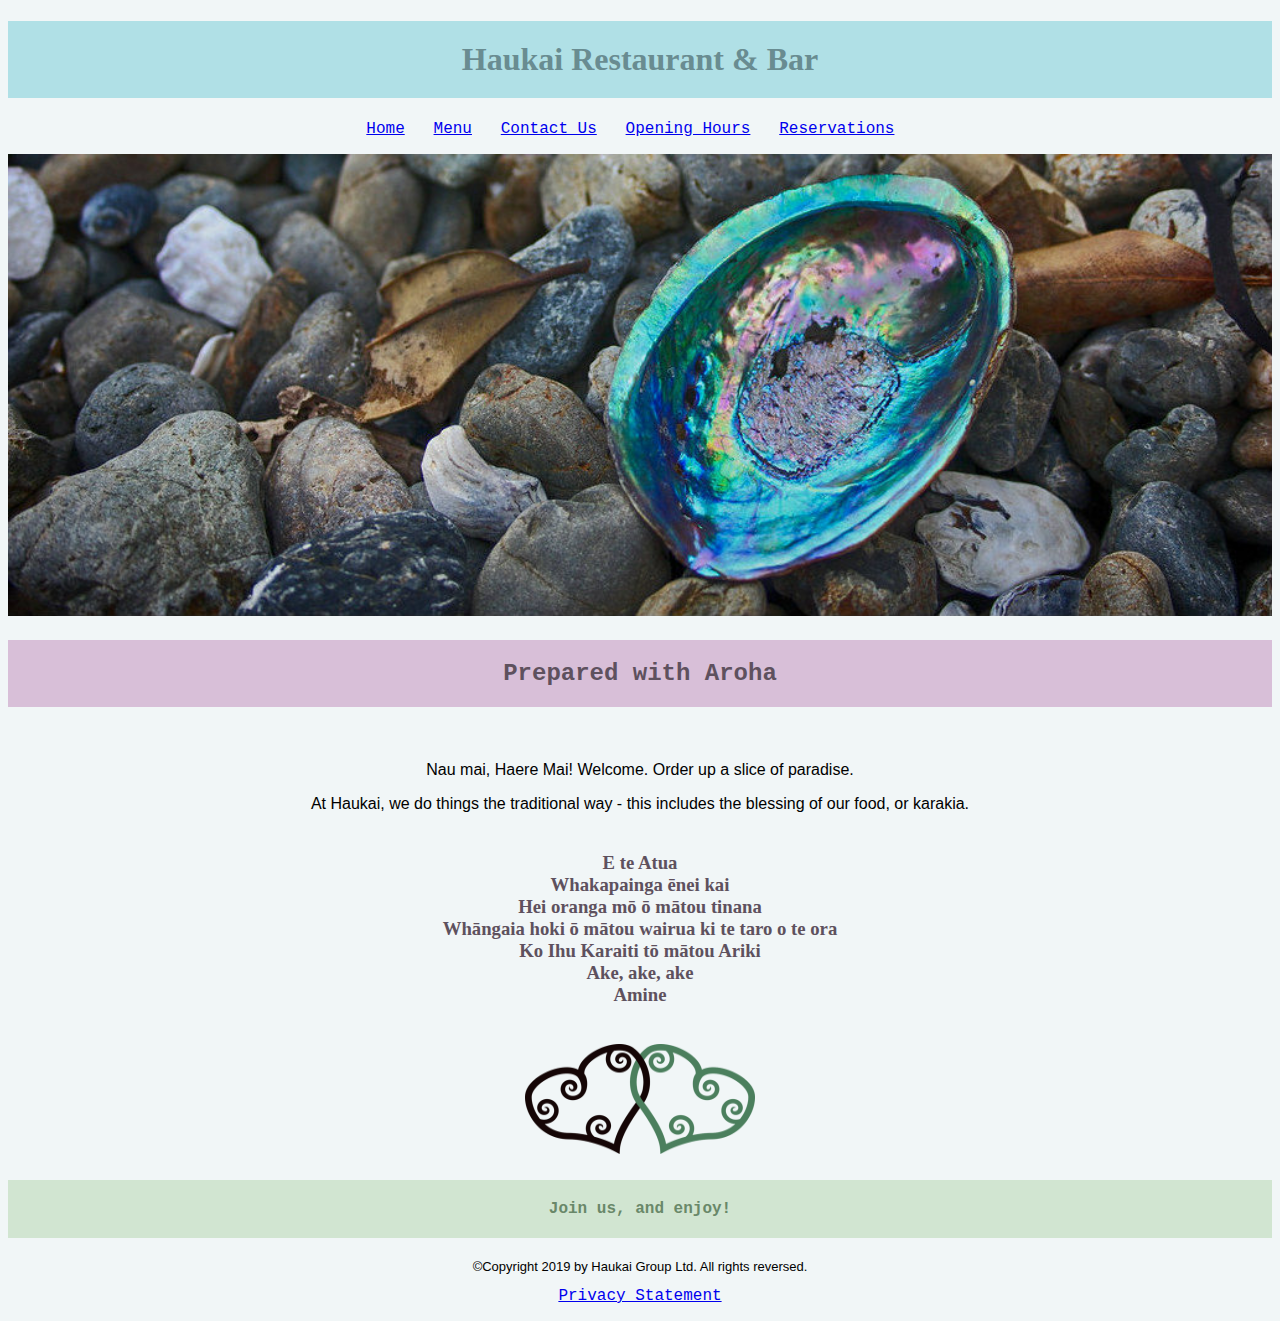
<file: index.html>
<!DOCTYPE html>
<html>
  <head>
    <meta charset="utf-8">
    <meta name="viewport" content="width=device-width, initial-scale=1.0">
    <title>Haukai Restaurant & Bar - Home</title>
    <link rel="stylesheet" href="https://samanthabc.github.io/SamanthaBC.github.io./Styles/style.css">
  </head>
  <body>
    <!-- Header for Haukai Restaurant Home page -->
    <header>
      <h1>Haukai Restaurant & Bar</h1>
    </header>
    <nav>
      <a href="https://samanthabc.github.io/SamanthaBC.github.io./index.html">Home</a> &nbsp;
        <a href="https://samanthabc.github.io/SamanthaBC.github.io./haukaiproject_menu.html">Menu</a> &nbsp;
        <a href="https://samanthabc.github.io/SamanthaBC.github.io./haukaiproject_contact.html">Contact Us</a> &nbsp;
        <a href="https://samanthabc.github.io/SamanthaBC.github.io./haukaiproject_opening.html">Opening Hours</a> &nbsp;
        <a href="https://samanthabc.github.io/SamanthaBC.github.io./haukaiproject_reservation.html">Reservations</a> &nbsp;
    </nav>
    <p>    <img src="https://samanthabc.github.io/SamanthaBC.github.io./Images/paua.jpg"
      alt="Pāua shell on a bed of rocks" width="100%">
    </p>
    <!-- Haukai Restaurant Home page's main content -->
    <main>
      <h2 class="bold">Prepared with Aroha</h2>
      <br>
      <p>Nau mai, Haere Mai! Welcome. Order up a slice of paradise.</p>
      <p>At Haukai, we do things the traditional way - this includes the blessing of our food, or karakia. 
        <p>
       <h3><strong> E te Atua<br>
        Whakapainga ēnei kai<br>
        Hei oranga mō ō mātou tinana<br>
        Whāngaia hoki ō mātou wairua ki te taro o te ora<br>
        Ko Ihu Karaiti tō mātou Ariki<br>
        Ake, ake, ake<br>
         Amine </strong></h3>

    <p><img src="https://samanthabc.github.io/SamanthaBC.github.io./Images/koruhearts1.png"
         alt="Two hearts entwined with koru patterns" class="center" width="230"
         height="110">
        </p>

    <h4>Join us, and enjoy! </h4>

    </main>
    <!-- Haukai Restaurant Home page footer -->
    <footer>
      <p>©Copyright 2019 by Haukai Group Ltd. All rights reversed.</p><p><nav>
        <a href="https://samanthabc.github.io/SamanthaBC.github.io./haukaiproject_privacy.html">Privacy Statement</a></p>
    </footer>
  </body>
</file>
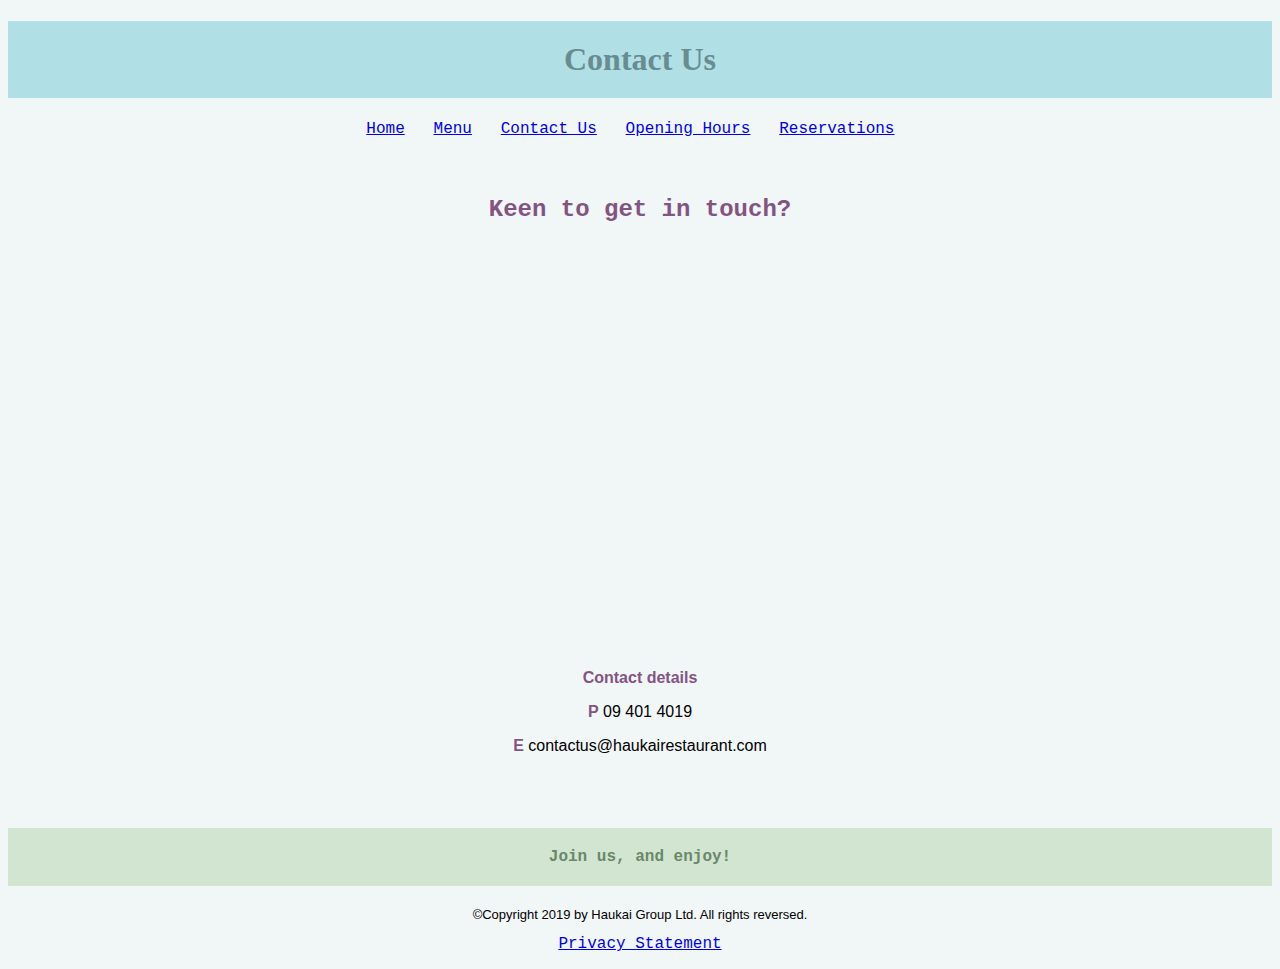
<file: haukaiproject_contact.html>
<!DOCTYPE html>
<html>
  <head>
    <meta charset="utf-8">
    <meta name="viewport" content="width=device-width, initial-scale=1.0">
    <title>Haukai Restaurant & Bar - Contact Us</title>
    <link rel="stylesheet" href="https://samanthabc.github.io/SamanthaBC.github.io./Styles/style.css">
    <!-- Global site tag (gtag.js) - Google Analytics -->
<script async src="https://www.googletagmanager.com/gtag/js?id=UA-158290535-1"></script>
<script>
  window.dataLayer = window.dataLayer || [];
  function gtag(){dataLayer.push(arguments);}
  gtag('js', new Date());

  gtag('config', 'UA-158290535-1');
</script>

  </head>
  <body>
    <!-- Header for Haukai Restaurant Contact page -->
    <header>
      <h1>Contact Us</h1>
    </header>
    <nav>
        <a href="https://samanthabc.github.io/SamanthaBC.github.io./home.html">Home</a> &nbsp;
        <a href="https://samanthabc.github.io/SamanthaBC.github.io./haukaiproject_menu.html">Menu</a> &nbsp;
        <a href="https://samanthabc.github.io/SamanthaBC.github.io./haukaiproject_contact.html">Contact Us</a> &nbsp;
        <a href="https://samanthabc.github.io/SamanthaBC.github.io./haukaiproject_opening.html">Opening Hours</a> &nbsp;
        <a href="https://samanthabc.github.io/SamanthaBC.github.io./haukaiproject_reservation.html">Reservations</a> &nbsp;
    </nav>
    <!-- Haukai Restaurant Contact page's main content -->
    <main>
      <br>
      <h2>Keen to get in touch?</h2>
      <br>
      <p>
        <iframe src="https://www.google.com/maps/embed?pb=!1m18!1m12!1m3!1d11378.882439570214!2d174.16072560924752!3d-35.18610719045851!2m3!1f0!2f0!3f0!3m2!1i1024!2i768!4f13.1!3m3!1m2!1s0x6d0baf52337b76c9%3A0x2a00ef6165e1e080!2sBay%20of%20Islands!5e0!3m2!1sen!2snz!4v1578885991021!5m2!1sen!2snz" 
        max-width="100%"
        height="300"
        style="border:0;"
        allowfullscreen="">
        </iframe></div></div></p>
        <br><br>
        <p><strong class="colour">Contact details</strong></p>
        <p><strong class="colour">P</strong> 09 401 4019 </p>
        <p><strong class="colour">E</strong> contactus@haukairestaurant.com </p>
      </div></div>
    <br>
    <br>
   <h4>Join us, and enjoy! </h4>

    </main>
    <!-- Haukai Restaurant Contact page footer -->
    <footer>
      <p>©Copyright 2019 by Haukai Group Ltd. All rights reversed.</p><p><nav>
        <a href="https://samanthabc.github.io/SamanthaBC.github.io./haukaiproject_privacy.html">Privacy Statement</a></p>
    </footer>
  </body>
</file>
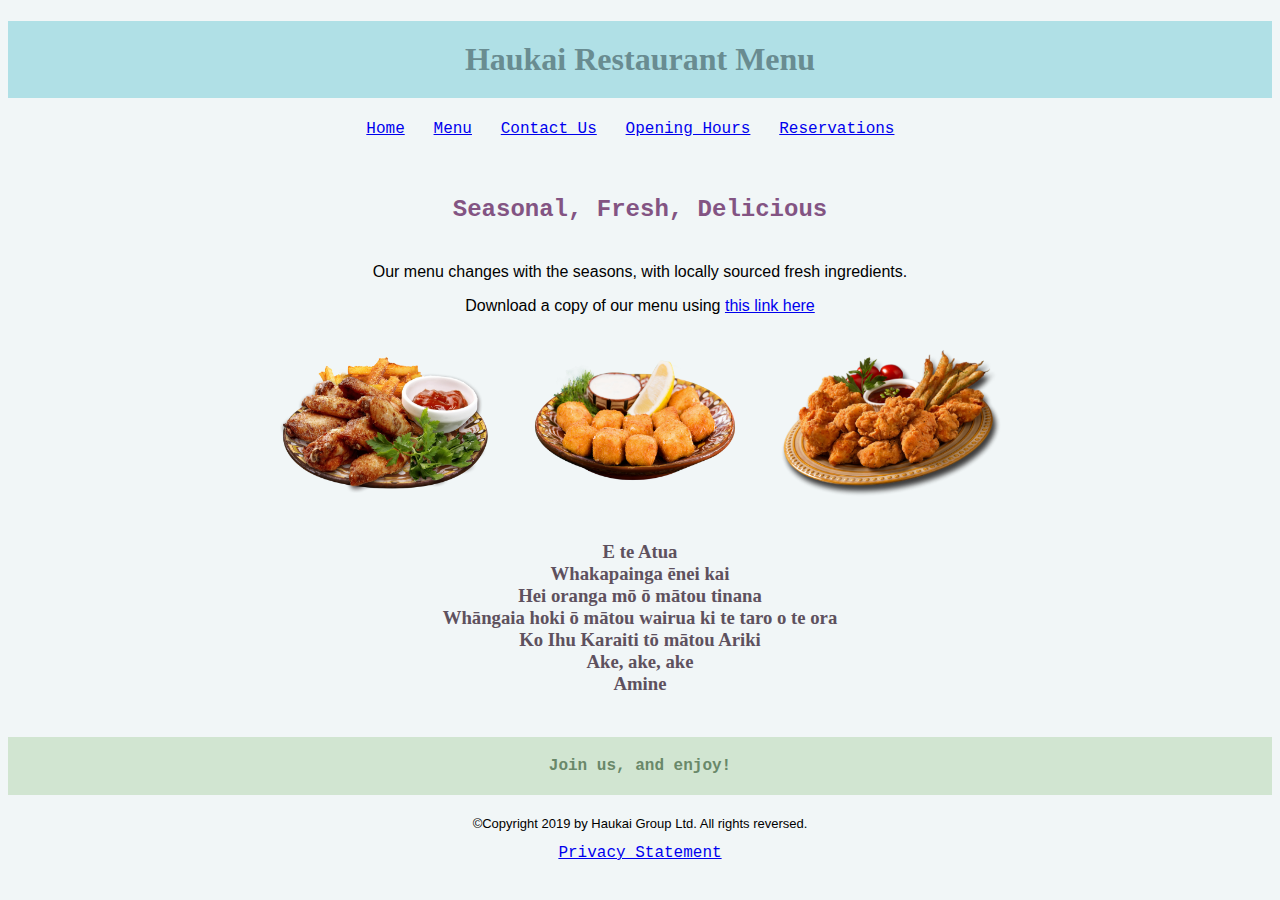
<file: haukaiproject_menu.html>
<!DOCTYPE html>
<html>
  <head>
    <meta charset="utf-8">
    <meta name="viewport" content="width=device-width, initial-scale=1.0">
    <title>Haukai Restaurant & Bar - Menu</title>
    <link rel="stylesheet" href="https://samanthabc.github.io/SamanthaBC.github.io./Styles/style.css">
    <!-- Global site tag (gtag.js) - Google Analytics -->
<script async src="https://www.googletagmanager.com/gtag/js?id=UA-158290535-1"></script>
<script>
  window.dataLayer = window.dataLayer || [];
  function gtag(){dataLayer.push(arguments);}
  gtag('js', new Date());

  gtag('config', 'UA-158290535-1');
</script>

  </head>
  <body>
    <!-- Header for Haukai Restaurant Menu page -->
    <header>
      <h1>Haukai Restaurant Menu</h1>
    </header>
    <nav>
        <a href="https://samanthabc.github.io/SamanthaBC.github.io./home.html">Home</a> &nbsp;
        <a href="https://samanthabc.github.io/SamanthaBC.github.io./haukaiproject_menu.html">Menu</a> &nbsp;
        <a href="https://samanthabc.github.io/SamanthaBC.github.io./haukaiproject_contact.html">Contact Us</a> &nbsp;
        <a href="https://samanthabc.github.io/SamanthaBC.github.io./haukaiproject_opening.html">Opening Hours</a> &nbsp;
        <a href="https://samanthabc.github.io/SamanthaBC.github.io./haukaiproject_reservation.html">Reservations</a> &nbsp;
    </nav>

    <!-- Haukai Restaurant Menu page's main content -->
    <main>
      <br>
      <h2>Seasonal, Fresh, Delicious</h2>
      <p>Our menu changes with the seasons, with locally sourced fresh ingredients.</p>
      <p>Download a copy of our menu using <a type="application/pdf" href=pdf/Haukai_Menu.pdf> this link here </a>
        <br><br>
        <p><img src="https://samanthabc.github.io/SamanthaBC.github.io./Images/chicken.png"
          alt="Plate of chicken drumsticks and a side of fries" class="center" width="220"
          height="150"> &nbsp; &nbsp; &nbsp;
          <img src="https://samanthabc.github.io/SamanthaBC.github.io./Images/fish.png"
          alt="Fish bites in a bowl with lemon wedge and dipping sauce" class="center" width="220"
          height="150"> &nbsp; &nbsp; &nbsp;
         <img src="https://samanthabc.github.io/SamanthaBC.github.io./Images/bites.png"
          alt="Plate of fried chicken bites with dipping sauce" class="center" width="230"
          height="150">
         </p>
       <h3><strong> E te Atua<br>
        Whakapainga ēnei kai<br>
        Hei oranga mō ō mātou tinana<br>
        Whāngaia hoki ō mātou wairua ki te taro o te ora<br>
        Ko Ihu Karaiti tō mātou Ariki<br>
        Ake, ake, ake<br>
         Amine </strong></h3>

    <h4>Join us, and enjoy! </h4>

    </main>
    <!-- Haukai Restaurant Menu page footer -->
    <footer>
      <p>©Copyright 2019 by Haukai Group Ltd. All rights reversed.</p><p><nav>
        <a href="https://samanthabc.github.io/SamanthaBC.github.io./haukaiproject_privacy.html">Privacy Statement</a></p>
    </footer>
  </body>
</file>
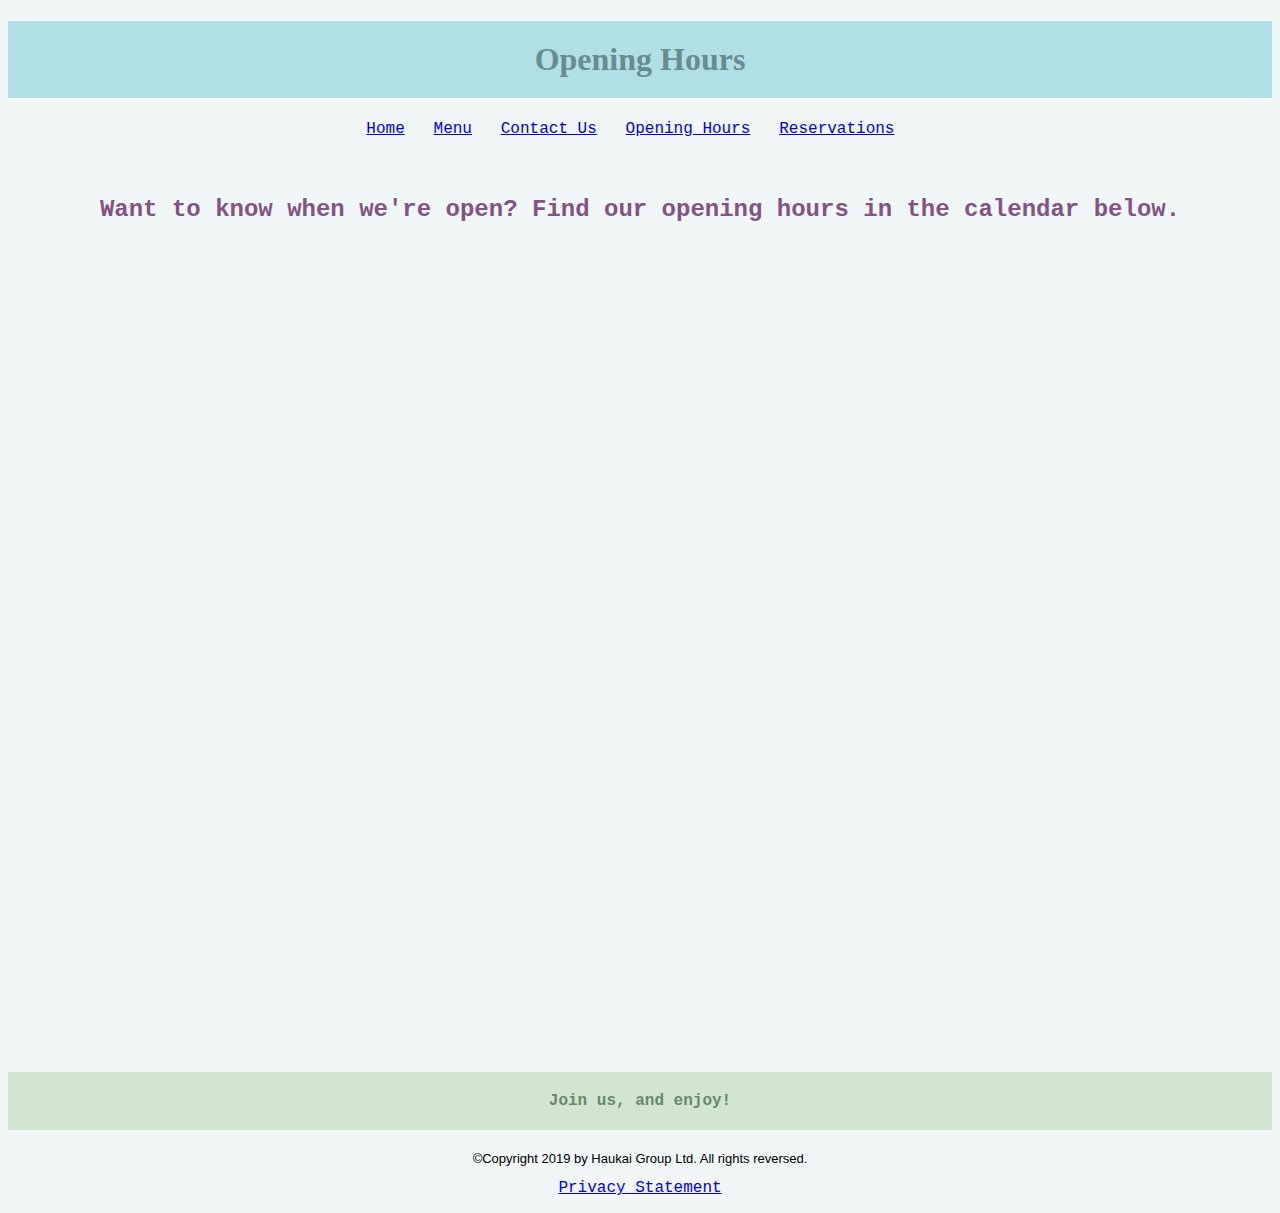
<file: haukaiproject_opening.html>
<!DOCTYPE html>
<html>
  <head>
    <meta charset="utf-8">
    <meta name="viewport" content="width=device-width, initial-scale=1.0">
    <title>Haukai Restaurant & Bar - Opening Hours</title>
    <link rel="stylesheet" href="https://samanthabc.github.io/SamanthaBC.github.io./Styles/style.css">
    <!-- Global site tag (gtag.js) - Google Analytics -->
<script async src="https://www.googletagmanager.com/gtag/js?id=UA-158290535-1"></script>
<script>
  window.dataLayer = window.dataLayer || [];
  function gtag(){dataLayer.push(arguments);}
  gtag('js', new Date());

  gtag('config', 'UA-158290535-1');
</script>

  </head>
  <body>
    <!-- Header for Haukai Restaurant Opening Hours page -->
    <header>
      <h1>Opening Hours</h1>
    </header>
    <nav>
        <a href="https://samanthabc.github.io/SamanthaBC.github.io./home.html">Home</a> &nbsp;
        <a href="https://samanthabc.github.io/SamanthaBC.github.io./haukaiproject_menu.html">Menu</a> &nbsp;
        <a href="https://samanthabc.github.io/SamanthaBC.github.io./haukaiproject_contact.html">Contact Us</a> &nbsp;
        <a href="https://samanthabc.github.io/SamanthaBC.github.io./haukaiproject_opening.html">Opening Hours</a> &nbsp;
        <a href="https://samanthabc.github.io/SamanthaBC.github.io./haukaiproject_reservation.html">Reservations</a> &nbsp;
    </nav>
    <!-- Haukai Restaurant Opening Hours page's main content -->
    <main>
      <br>
      <h2>Want to know when we're open? Find our opening hours in the calendar below.</h2>
       <p> <iframe src="https://calendar.google.com/calendar/embed?height=450&amp;wkst=2&amp;bgcolor=%23bb92c2&amp;ctz=Pacific%2FAuckland&amp;src=MzFiM2Vjamd1bTllNGJ0ajNxNW9uMDZoOGNAZ3JvdXAuY2FsZW5kYXIuZ29vZ2xlLmNvbQ&amp;color=%2370237F&amp;title=Haukai%20Restaurant%20Opening%20Hours&amp;showNav=1&amp;showPrint=0&amp;showTabs=0&amp;showCalendars=1" style="border-width:0" 
        width="100%" height="750">
    </iframe></p>

       <br>

   <h4>Join us, and enjoy! </h4>

    </main>
    <!-- Haukai Restaurant Opening Hours page footer -->
    <footer>
        <p>©Copyright 2019 by Haukai Group Ltd. All rights reversed.</p><p><nav>
            <a href="https://samanthabc.github.io/SamanthaBC.github.io./haukaiproject_privacy.html">Privacy Statement</a></p>
    </footer>
  </body>
</file>
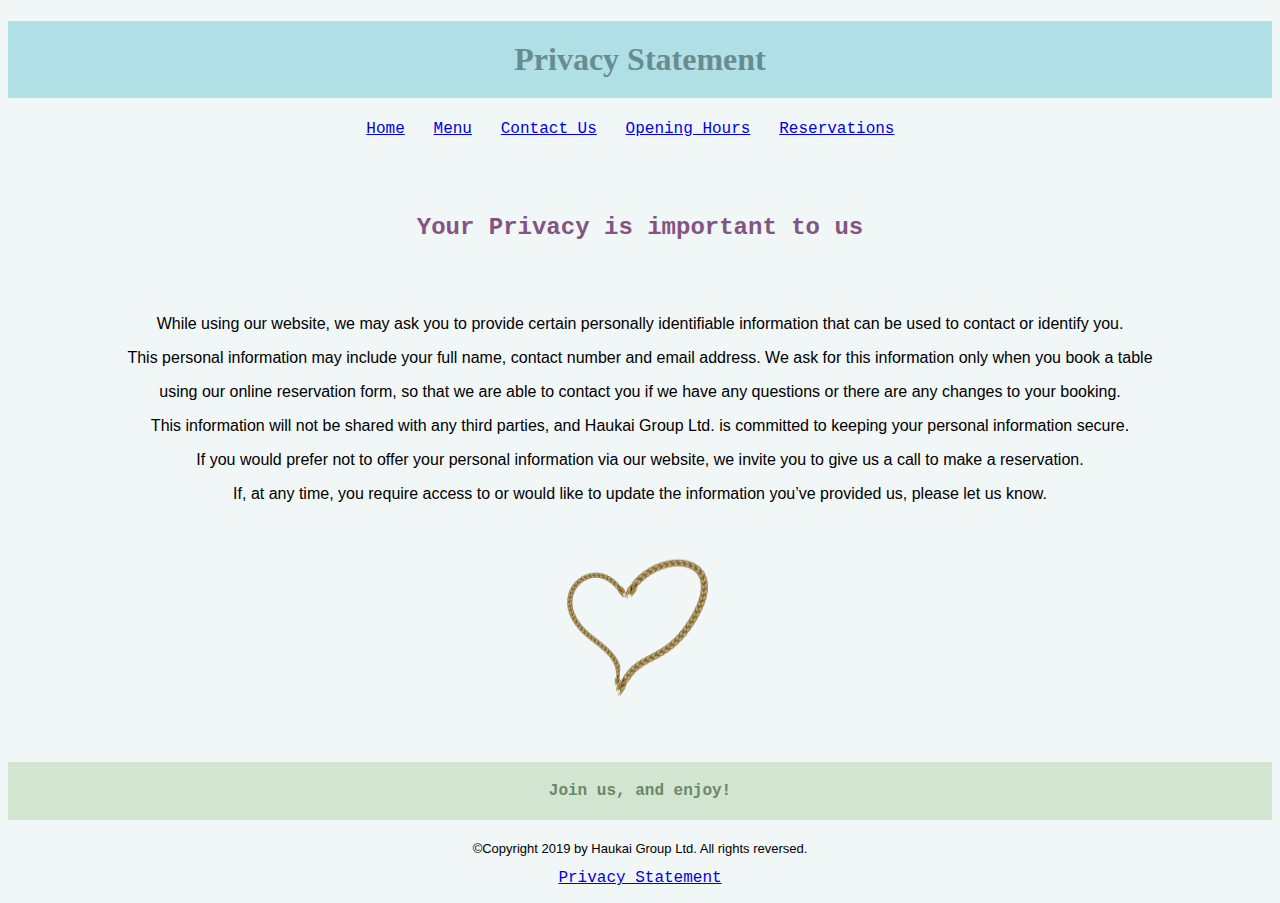
<file: haukaiproject_privacy.html>
<!DOCTYPE html>
<html>
  <head>
    <meta charset="utf-8">
    <meta name="viewport" content="width=device-width, initial-scale=1.0">
    <title>Haukai Restaurant & Bar - Privacy Statement</title>
    <link rel="stylesheet" href="https://samanthabc.github.io/SamanthaBC.github.io./Styles/style.css">
    <!-- Global site tag (gtag.js) - Google Analytics -->
<script async src="https://www.googletagmanager.com/gtag/js?id=UA-158290535-1"></script>
<script>
  window.dataLayer = window.dataLayer || [];
  function gtag(){dataLayer.push(arguments);}
  gtag('js', new Date());

  gtag('config', 'UA-158290535-1');
</script>

  </head>
  <body>
    <!-- Header for Haukai Restaurant Privacy page -->
    <header>
      <h1>Privacy Statement</h1>
    </header>
    <nav>
      <a href="https://samanthabc.github.io/SamanthaBC.github.io./home.html">Home</a> &nbsp;
        <a href="https://samanthabc.github.io/SamanthaBC.github.io./haukaiproject_menu.html">Menu</a> &nbsp;
        <a href="https://samanthabc.github.io/SamanthaBC.github.io./haukaiproject_contact.html">Contact Us</a> &nbsp;
        <a href="https://samanthabc.github.io/SamanthaBC.github.io./haukaiproject_opening.html">Opening Hours</a> &nbsp;
        <a href="https://samanthabc.github.io/SamanthaBC.github.io./haukaiproject_reservation.html">Reservations</a> &nbsp;
    </nav>
    <!-- Haukai Restaurant Home page's main content -->
    <main>
      <br><br>
      <h2>Your Privacy is important to us</h2>
      <br>
      <p> While using our website, we may ask you to provide certain personally identifiable information
          that can be used to contact or identify you.
          <p>This personal information may include your full name,
          contact number and email address. We ask for this information only when you book a table </p>
          <p>using our online reservation form, so that we are able to contact you if we have any questions or there are any changes to your booking. </p>
         <p>This information will not be shared with any third parties, and Haukai Group Ltd. is committed to
          keeping your personal information secure. </p>
         <p>If you would prefer not to offer your personal information
          via our website, we invite you to give us a call to make a reservation. </p>
          <p>If, at any time, you require access to or would like to update the information you’ve provided us, please let us know. </p>
        <br>

    <p><img src="https://samanthabc.github.io/SamanthaBC.github.io./Images/ropeheart.png"
         alt="A length of rope in the shape of a heart" class="center" width="150"
         height="150"> </p>

         <br>

    <h4>Join us, and enjoy! </h4>

    </main>
    <!-- Haukai Restaurant Home page footer -->
    <footer>
        <p>©Copyright 2019 by Haukai Group Ltd. All rights reversed.</p><p><nav>
        <a href="https://samanthabc.github.io/SamanthaBC.github.io./haukaiproject_privacy.html">Privacy Statement</a></p>
    </footer>
  </body>
</file>
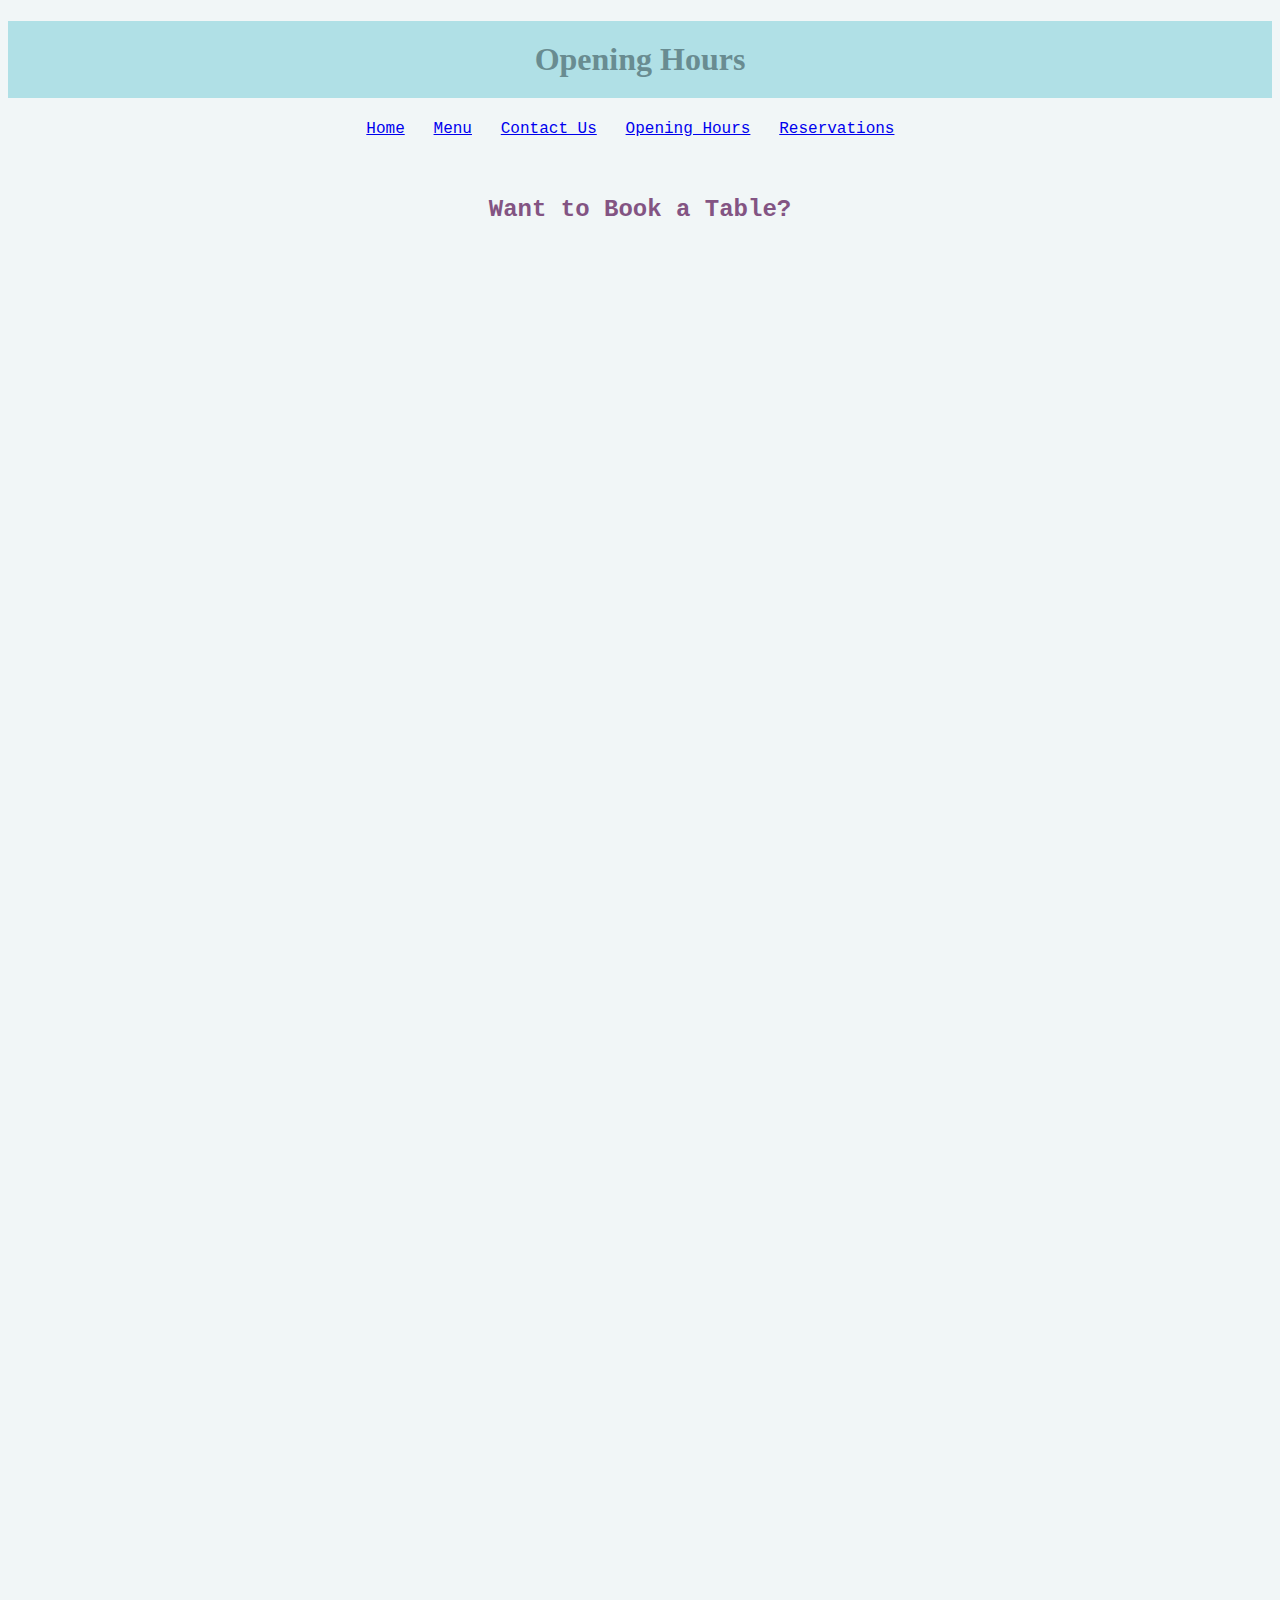
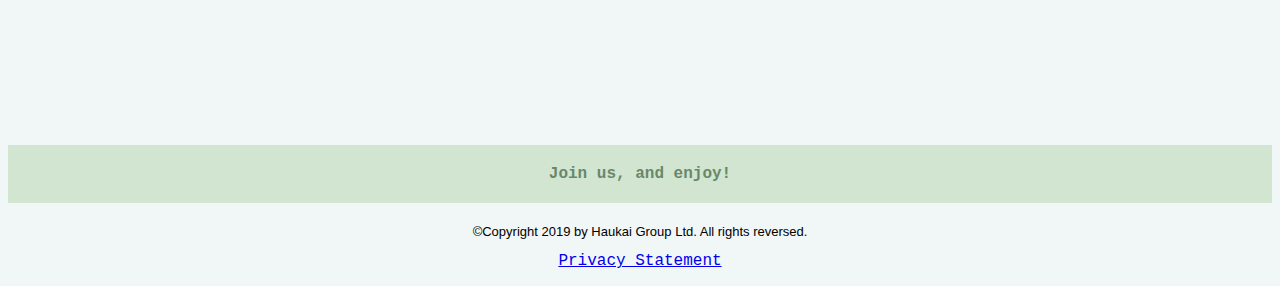
<file: haukaiproject_reservation.html>
<!DOCTYPE html>
<html>
  <head>
    <meta charset="utf-8">
    <meta name="viewport" content="width=device-width, initial-scale=1.0">
    <title>Haukai Restaurant & Bar - Reservations</title>
    <link rel="stylesheet" href="https://samanthabc.github.io/SamanthaBC.github.io./Styles/style.css">
    <!-- Global site tag (gtag.js) - Google Analytics -->
<script async src="https://www.googletagmanager.com/gtag/js?id=UA-158290535-1"></script>
<script>
  window.dataLayer = window.dataLayer || [];
  function gtag(){dataLayer.push(arguments);}
  gtag('js', new Date());

  gtag('config', 'UA-158290535-1');
</script>

  </head>
  <body>
    <!-- Header for Haukai Restaurant Reservation page -->
    <header>
      <h1>Opening Hours</h1>
    </header>
    <nav>
        <a href="https://samanthabc.github.io/SamanthaBC.github.io./home.html">Home</a> &nbsp;
        <a href="https://samanthabc.github.io/SamanthaBC.github.io./haukaiproject_menu.html">Menu</a> &nbsp;
        <a href="https://samanthabc.github.io/SamanthaBC.github.io./haukaiproject_contact.html">Contact Us</a> &nbsp;
        <a href="https://samanthabc.github.io/SamanthaBC.github.io./haukaiproject_opening.html">Opening Hours</a> &nbsp;
        <a href="https://samanthabc.github.io/SamanthaBC.github.io./haukaiproject_reservation.html">Reservations</a> &nbsp;
    </nav>
    <!-- Haukai Restaurant Reservation page's main content -->
    <main>
      <br>
      <h2>Want to Book a Table?</h2>
       <p>
        <iframe src="https://docs.google.com/forms/d/e/1FAIpQLScJ8avar3Gp8_vhmD6Dfg3x_x3-e_Qgb-MNYaYv2PJK4F5MDA/viewform?embedded=true" 
        width="100%"
        height="1423"
        frameborder="0"
        scrolling="no"></iframe></p>

       <br>

    <h4>Join us, and enjoy! </h4>

    </main>
    <!-- Haukai Restaurant Reservation page footer -->
    <footer>
        <p>©Copyright 2019 by Haukai Group Ltd. All rights reversed.</p><p><nav>
            <a href="https://samanthabc.github.io/SamanthaBC.github.io./haukaiproject_privacy.html">Privacy Statement</a></p>
    </footer>
  </body>
</file>
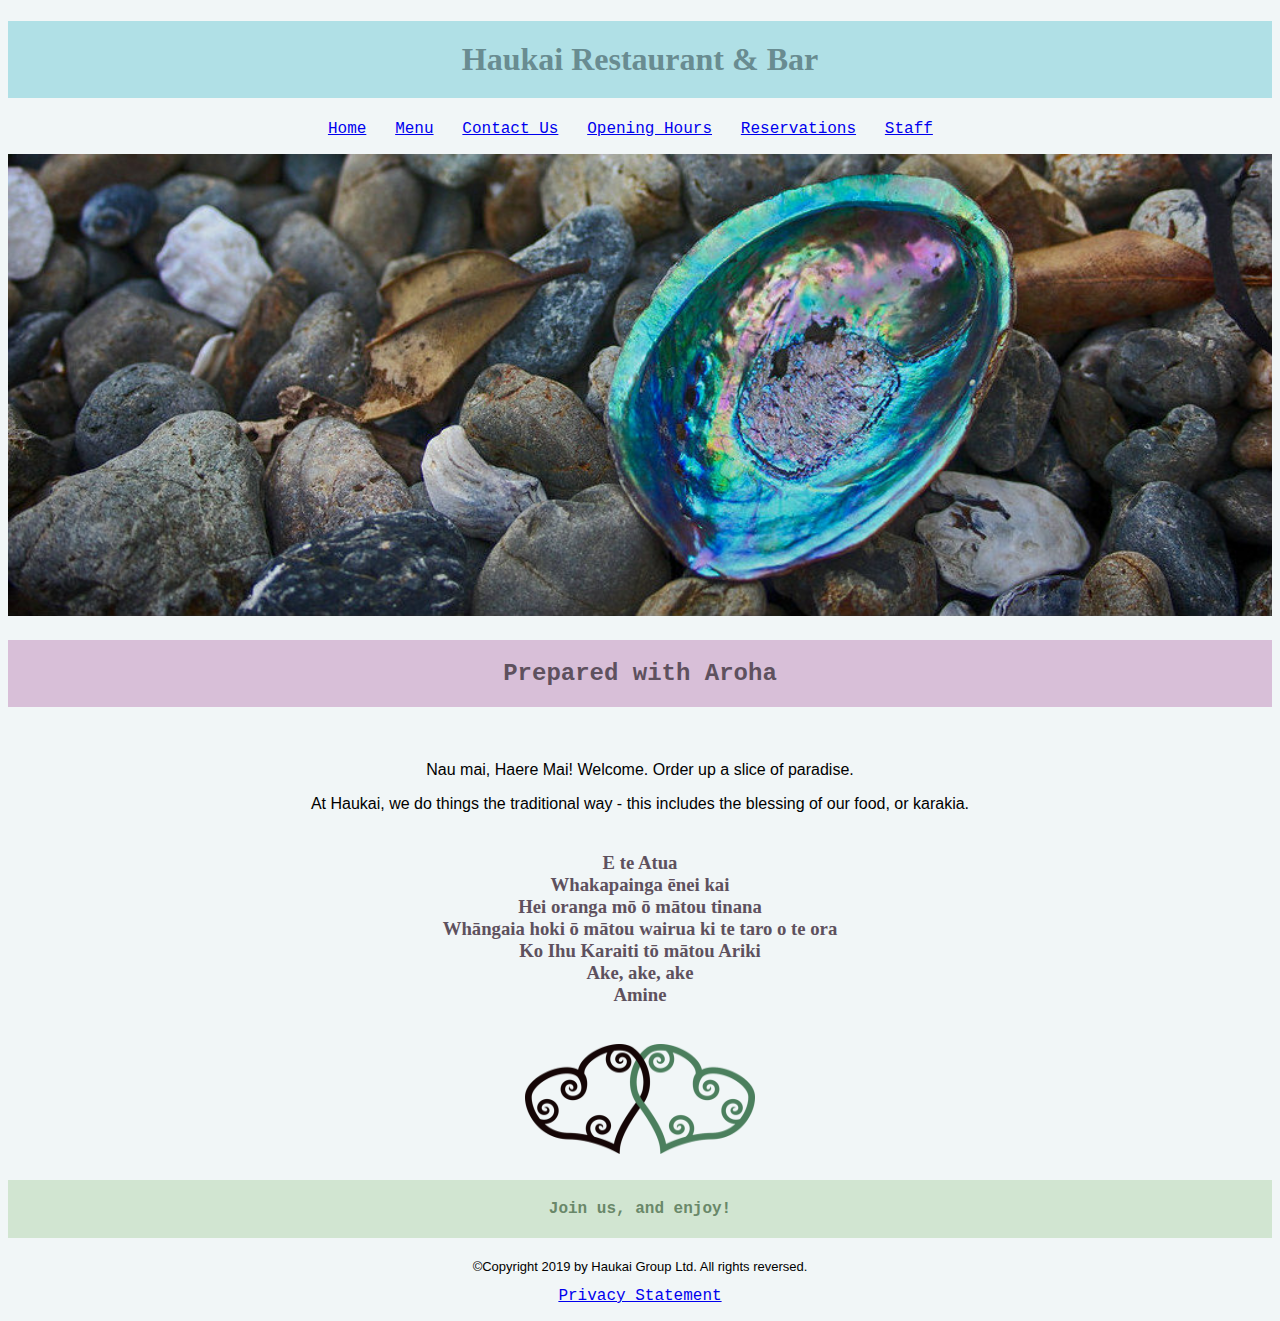
<file: home.html>
<!DOCTYPE html>
<html>
  <head>
    <meta charset="utf-8">
    <meta name="viewport" content="width=device-width, initial-scale=1.0">
    <title>Haukai Restaurant & Bar - Home</title>
    <link rel="stylesheet" href="https://samanthabc.github.io/SamanthaBC.github.io./Styles/style.css">
    <!-- Global site tag (gtag.js) - Google Analytics -->
<script async src="https://www.googletagmanager.com/gtag/js?id=UA-158290535-1"></script>
<script>
  window.dataLayer = window.dataLayer || [];
  function gtag(){dataLayer.push(arguments);}
  gtag('js', new Date());

  gtag('config', 'UA-158290535-1');
</script>

  </head>
  <body>
    <!-- Header for Haukai Restaurant Home page -->
    <header>
      <h1>Haukai Restaurant & Bar</h1>
    </header>
    <nav>
      <a href="https://samanthabc.github.io/SamanthaBC.github.io./home.html">Home</a> &nbsp;
        <a href="https://samanthabc.github.io/SamanthaBC.github.io./haukaiproject_menu.html">Menu</a> &nbsp;
        <a href="https://samanthabc.github.io/SamanthaBC.github.io./haukaiproject_contact.html">Contact Us</a> &nbsp;
        <a href="https://samanthabc.github.io/SamanthaBC.github.io./haukaiproject_opening.html">Opening Hours</a> &nbsp;
        <a href="https://samanthabc.github.io/SamanthaBC.github.io./haukaiproject_reservation.html">Reservations</a> &nbsp;
        <a href="https://samanthabc.github.io/SamanthaBC.github.io./staff.html">Staff</a> &nbsp;
    </nav>
    <p>    <img src="https://samanthabc.github.io/SamanthaBC.github.io./Images/paua.jpg"
      alt="Pāua shell on a bed of rocks" width="100%">
    </p>
    <!-- Haukai Restaurant Home page's main content -->
    <main>
      <h2 class="bold">Prepared with Aroha</h2>
      <br>
      <p>Nau mai, Haere Mai! Welcome. Order up a slice of paradise.</p>
      <p>At Haukai, we do things the traditional way - this includes the blessing of our food, or karakia. 
        <p>
       <h3><strong> E te Atua<br>
        Whakapainga ēnei kai<br>
        Hei oranga mō ō mātou tinana<br>
        Whāngaia hoki ō mātou wairua ki te taro o te ora<br>
        Ko Ihu Karaiti tō mātou Ariki<br>
        Ake, ake, ake<br>
         Amine </strong></h3>

    <p><img src="https://samanthabc.github.io/SamanthaBC.github.io./Images/koruhearts1.png"
         alt="Two hearts entwined with koru patterns" class="center" width="230"
         height="110">
        </p>

    <h4>Join us, and enjoy! </h4>

    </main>
    <!-- Haukai Restaurant Home page footer -->
    <footer>
      <p>©Copyright 2019 by Haukai Group Ltd. All rights reversed.</p><p><nav>
        <a href="https://samanthabc.github.io/SamanthaBC.github.io./haukaiproject_privacy.html">Privacy Statement</a></p>
    </footer>
  </body>
</file>
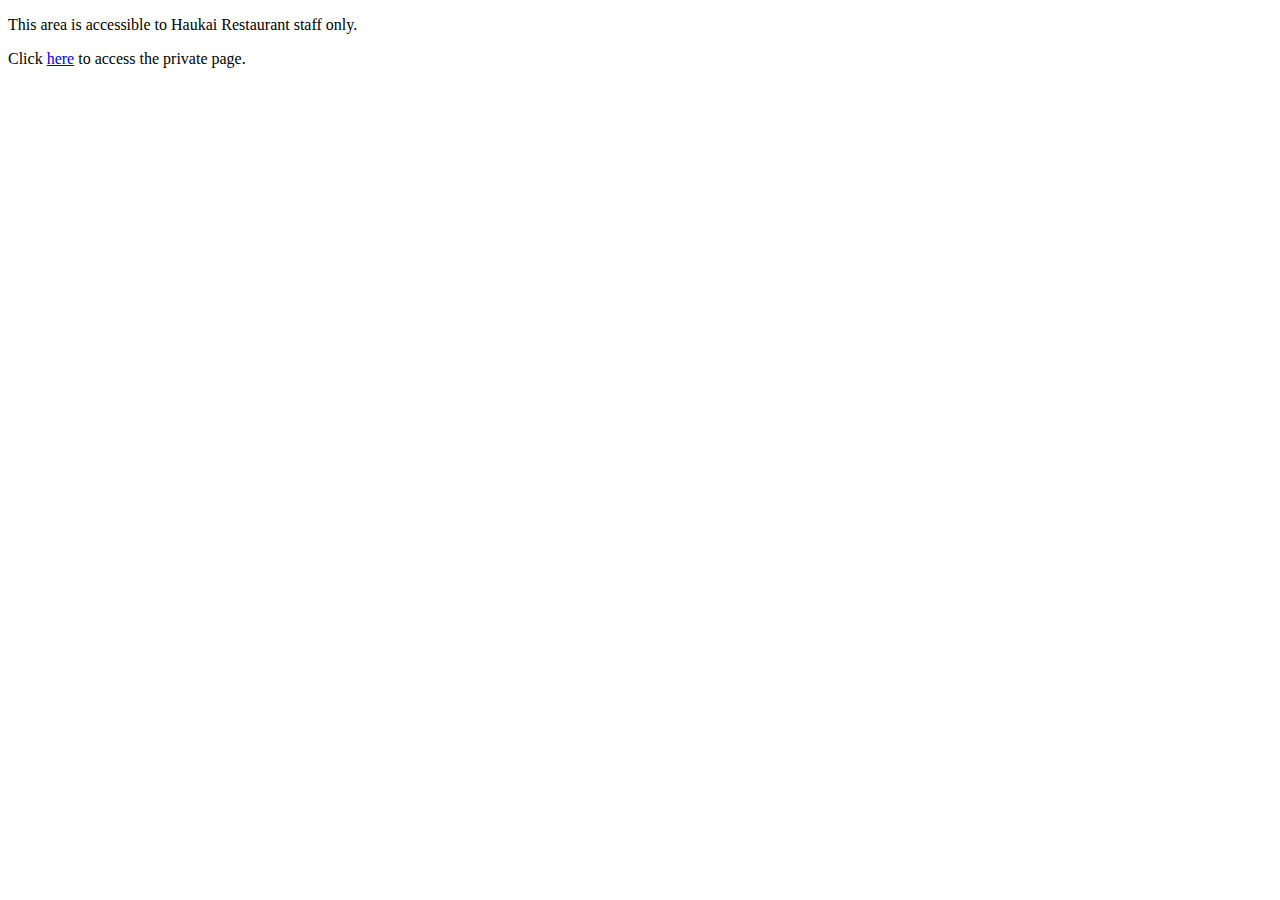
<file: staff.html>
<!DOCTYPE html>
<html>
  <head>
    <meta charset="utf-8">
    <title>Haukai Staff</title>
  </head>
  <body>
    <p>This area is accessible to Haukai Restaurant staff only.</p>
    <p>Click <a href="Private/private.html">here</a> to access the private page.</p>
  </body>
</html>
</file>
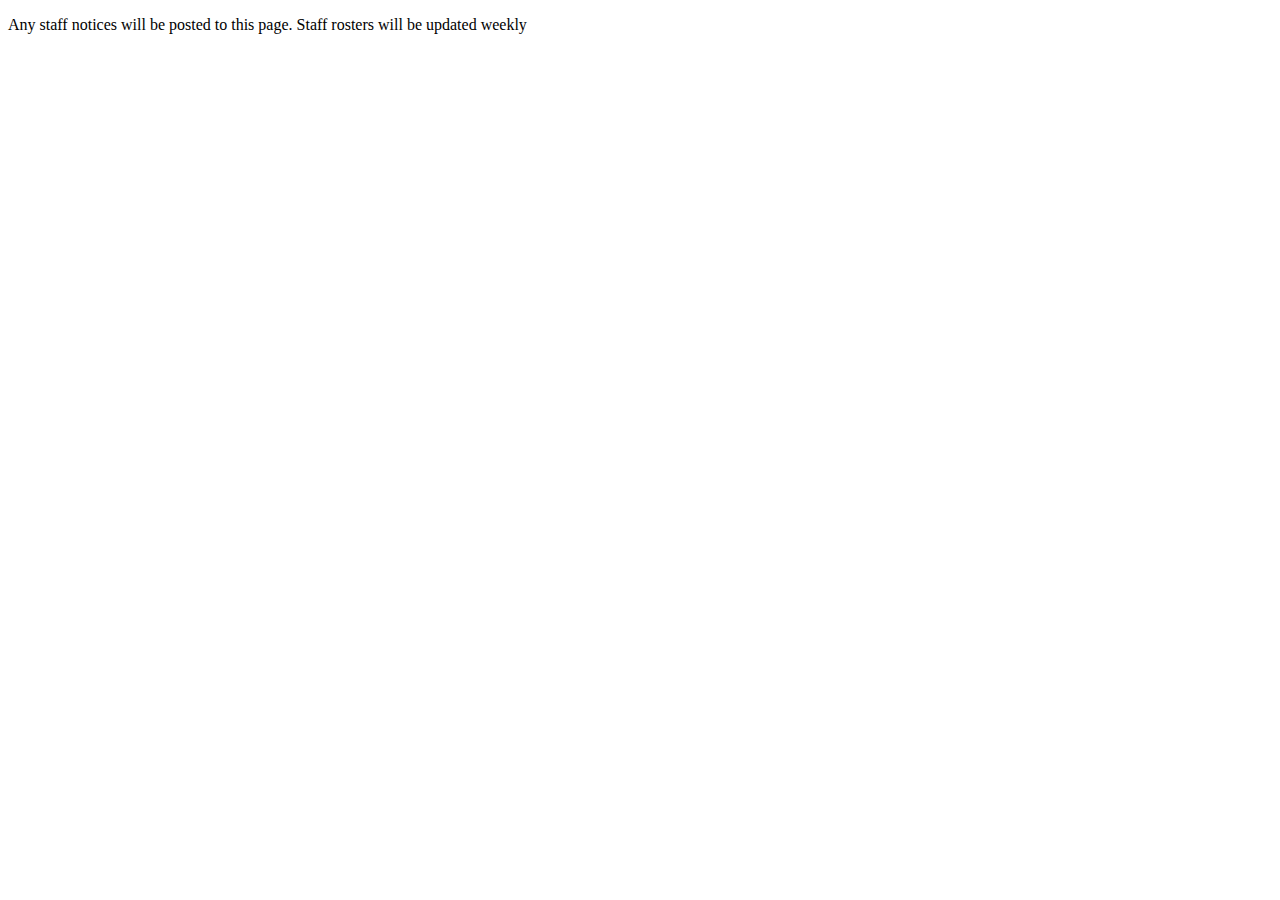
<file: Private/private.html>
<!DOCTYPE html>
<html>
  <head>
    <meta charset="utf-8">
    <title>Staff Info and Roster</title>
  </head>
  <body>
    <p>Any staff notices will be posted to this page. Staff rosters will be updated weekly</p>
  </body>
</html>
</file>
